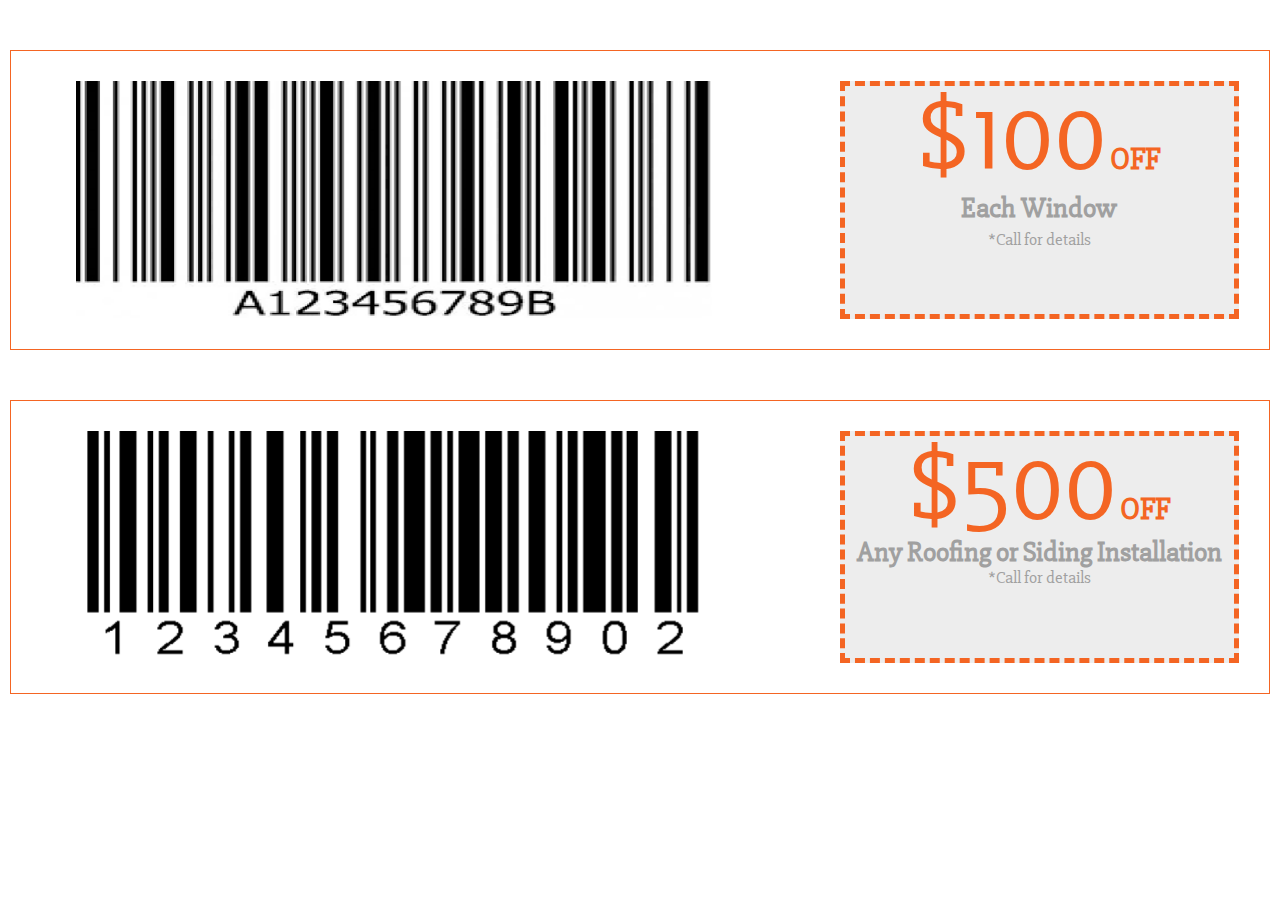
<file: coupon.print.html>
<!DOCTYPE html>
<html>
  <head>
    <script src="http://code.jquery.com/jquery-1.10.1.min.js"></script>
    <meta charset="utf-8">
    <meta name="viewport" content="width=device-width, initial-scale=1.0">
    <link rel="stylesheet" href="css/normalize.css">
    <link rel="stylesheet" href="bootstrap/bootstrap.css">
    <link rel="stylesheet" href="bootstrap/bootstrap-theme.css">
    <link rel="stylesheet" href="css/style.css">
    <link rel="stylesheet" href="css/animate.css">
    <link href="https://fonts.googleapis.com/css?family=Slabo+27px" rel="stylesheet">
    <link href="https://fonts.googleapis.com/css?family=Open+Sans" rel="stylesheet">
    <title>Exterior Home Remodelings</title>
  </head>
  <body style="padding: 0 10px;">

    <!-- Coupon 1 -->
                <div class="row-flex-coupon">
                  <div class="coupon-row-66">
                    <img src="images/barcode1.png" alt="$100 off coupon barcode">
                  </div>
                  <div class="coupon-row-33 text-center sc-content">
                    <p class="dollars-p"><span class="dollars theme-color">$100</span> <span class="off theme-color">off</span></p>
                    <p class="discount-items">Each Window</p>
                    <p class="call-text">*Call for details</p>
                  </div>
                </div>
    <!-- Coupon 2 -->
                <div class="row-flex-coupon">
                  <div class="coupon-row-66">
                    <img src="images/barcode2.png" alt="$500 off coupon barcode">
                  </div>
                  <div class="coupon-row-33 text-center sc-content">
                    <p class="dollars-p"><span class="dollars theme-color">$500</span> <span class="off theme-color">off</span></p>
                    <p class="discount-items" id="line-1em">Any Roofing or Siding Installation</p>
                    <p class="call-text">*Call for details</p>
                  </div>
                </div>

  </body>
</file>
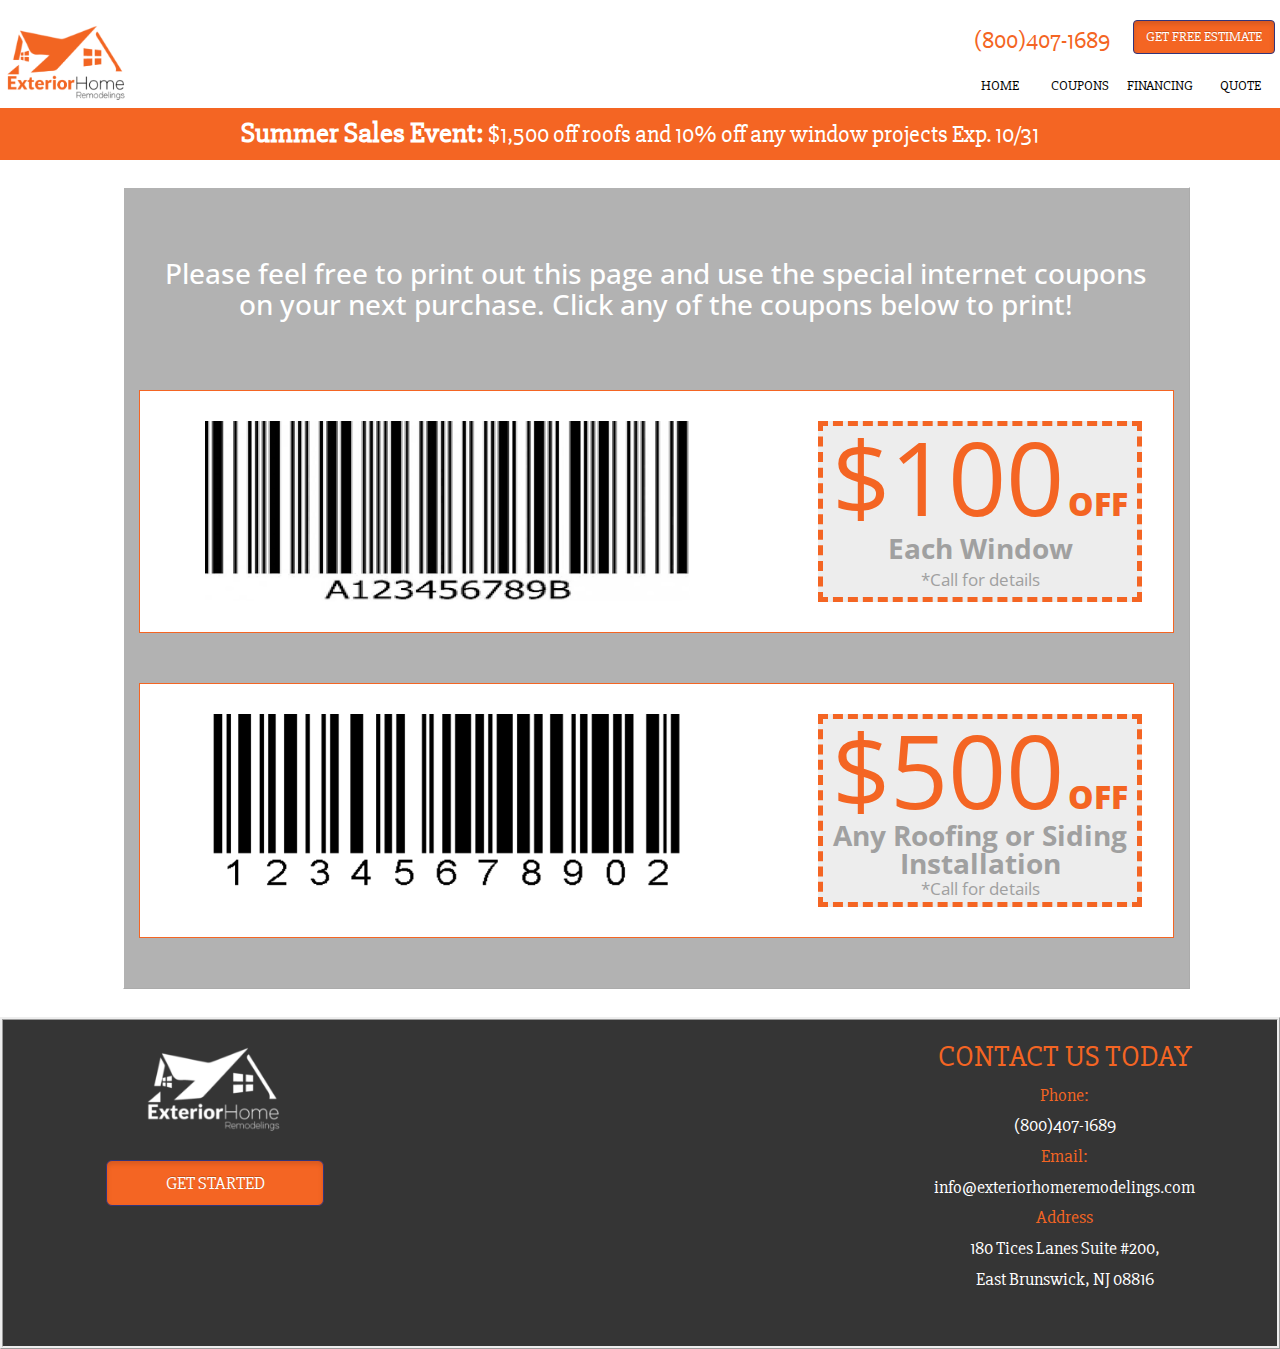
<file: coupons.html>
<!DOCTYPE html>
<html>
  <head>
    <script src="http://code.jquery.com/jquery-1.10.1.min.js"></script>
    <meta charset="utf-8">
    <meta name="viewport" content="width=device-width, initial-scale=1.0">
    <link rel="stylesheet" href="css/normalize.css">
    <link rel="stylesheet" href="bootstrap/bootstrap.css">
    <link rel="stylesheet" href="bootstrap/bootstrap-theme.css">
    <link rel="stylesheet" href="css/style.css">
    <link rel="stylesheet" href="css/animate.css">
    <link href="https://fonts.googleapis.com/css?family=Slabo+27px" rel="stylesheet">
    <link href="https://fonts.googleapis.com/css?family=Open+Sans" rel="stylesheet">
    <title>Exterior Home Remodelings</title>
  </head>
  <body>
    <!--Header-->
    <div class="container header mobile-head">
      <div class="row">
        <div class="col-xs-4 text-left sm-header" id="logo">
          <img src="images/logo.transparent.png" class="mobile-logo" alt="logo" id="logo-img">
        </div>
        <div class="col-xs-8 text-right sm-header mobile-nav sc-content">
        	<h3 class="theme-color mobile-phone">(800)407-1689</h3>
        	<a href="/finance.html" class="btn btn-primary btn-lg active hidden" id="btn-est-head" role="button">GET FREE ESTIMATE</a>
        	<div class="btn-group btn-right">
        		<button type="button" class="btn btn-default dropdown-toggle btn-style" data-toggle="dropdown" aria-haspopup="true" aria-expanded="false">Menu<span class="caret"></span></button>
        		<ul class="dropdown-menu">
        			<li><a href="/index.html">Home</a></li>
        			<li><a href="/coupons.html">Coupons</a></li>
        			<li><a href="/finance.html">Financing</a></li>
        			<li><a href="/finance.html">Quote</a></li>
        		</ul>
        	</div>
        </div>

      </div>
    </div>
<!-- Header Desktop -->
      <div class="container1 header desktop-head">
            <div class="logo text-left sm-header" id="logo">
              <img src="images/logo.transparent.png" alt="logo" id="logo-img">
            </div>
          <div class="container3">
            <div class="container4">
              <div class="phone-number text-right sc-content">
              	<h3 class="theme-color padding-number">(800)407-1689</h3>
              </div>
              <div class="estimate-btn text-right">
                <a href="#" class="btn btn-primary btn-md active" role="button">GET FREE ESTIMATE</a>
              </div>
            </div>
            <div class="container5">
              <div class="home nav-tab">
                <a href="index.html">HOME</a>
              </div>
              <div class="coupons nav-tab">
                <a href="coupons.html">COUPONS</a>
              </div>
              <div class="financing nav-tab-2">
                <a href="finance.html">FINANCING</a>
              </div>
              <div class="quote nav-tab-2">
                <a href="finance.html">QUOTE</a>
              </div>

            </div>
          </div>
      </div>
      <div class="container">
        <div class="row">
          <div class="col-xs-12 theme-background-color sc-content">
          	<h3 class="text-center white-text banner-margin"> <strong>Summer Sales Event:</strong> $1,500 off roofs and 10% off any window projects Exp. 10/31</h3>
          </div>
        </div>
      </div>

      <!-- Coupon Page Section -->
            <div class="container">
              <div class="row" id="coupons-background">
                <div class="col-md-10 col-sm-12 fadeIn" id="couponPage-row">
                  <div class="col-sm-12 coupon-heading sc-content">
                  	<h1 class="text-center white-text font-28">Please feel free to print out this page and use the special internet coupons on your next purchase. Click any of the coupons below to print! </h1>
                  </div>
      <!-- Coupon 1 -->
                 <a href="coupon.print.html" class="coupon-anchor">
                   <div class="row-flex-coupon sc-content">
                     <div class="coupon-row-66">
                       <img src="images/barcode1.png" alt="$100 off coupon barcode">
                     </div>
                     <div class="coupon-row-33 text-center">
                       <p class="dollars-p"><span class="dollars theme-color">$100</span> <span class="off theme-color">off</span></p>
                       <p class="discount-items">Each Window</p>
                       <p class="call-text">*Call for details</p>
                     </div>
                   </div>
                 </a>
       <!-- Coupon 2 -->
               <a href="coupon.print.html" class="coupon-anchor">
                   <div class="row-flex-coupon">
                     <div class="coupon-row-66">
                       <img src="images/barcode2.png" alt="$100 off coupon barcode">
                     </div>
                     <div class="coupon-row-33 text-center">
                       <p class="dollars-p"><span class="dollars theme-color">$500</span> <span class="off theme-color">off</span></p>
                       <p class="discount-items" id="line-1em">Any Roofing or Siding Installation</p>
                       <p class="call-text">*Call for details</p>
                     </div>
                   </div>
                 </div>
               </a>
                 <div class="col-sm-12">

                 </div>
               </div>
             </div>

      <!-- Contact Us Section -->
      <div class="container"  id="finance-contact-us">
        <div class="row equal">
          <div class="col-sm-4 text-center footer-logo">
            <img src="images/logo.white.transparent.png" alt="Logo" class="bottom-logo">
            <a href="finance.html" class="btn btn-primary btn-lg active center-block gs-button" role="button">GET STARTED</a>
          </div>
          <div class="col-sm-4 padding-map text-center sc-content">
          	<iframe src="https://www.google.com/maps/embed?pb=!1m18!1m12!1m3!1d3035.9206832289037!2d-74.42584718505051!3d40.454892461242366!2m3!1f0!2f0!3f0!3m2!1i1024!2i768!4f13.1!3m3!1m2!1s0x89c3c5e6aca40821%3A0x96663eb045ae2047!2s180+Tices+Ln+%23200%2C+East+Brunswick%2C+NJ+08816!5e0!3m2!1sen!2sus!4v1503711155164" width="400" height="300" frameborder="0" style="border:0" allowfullscreen=""></iframe>
          </div>
          <div class="col-sm-4 contact-info text-center sc-content">
          	<h2 class="theme-color">CONTACT US TODAY</h2>
          	<p class="theme-color ct-margin">Phone: </p>
          	<p class="white-text ct-margin">(800)407-1689</p>
          	<p class="theme-color ct-margin">Email:</p>
          	<p class="white-text ct-margin">info@exteriorhomeremodelings.com</p>
          	<p class="theme-color ct-margin">Address</p>
          	<p class="white-text ct-margin">180 Tices Lanes Suite #200,</p>
          	<p class="white-text ct-margin">East Brunswick, NJ 08816</p>
          </div>
        </div>
      </div>
  </body>
  <script src="https://maxcdn.bootstrapcdn.com/bootstrap/3.3.7/js/bootstrap.min.js"></script>
  </html>
</file>
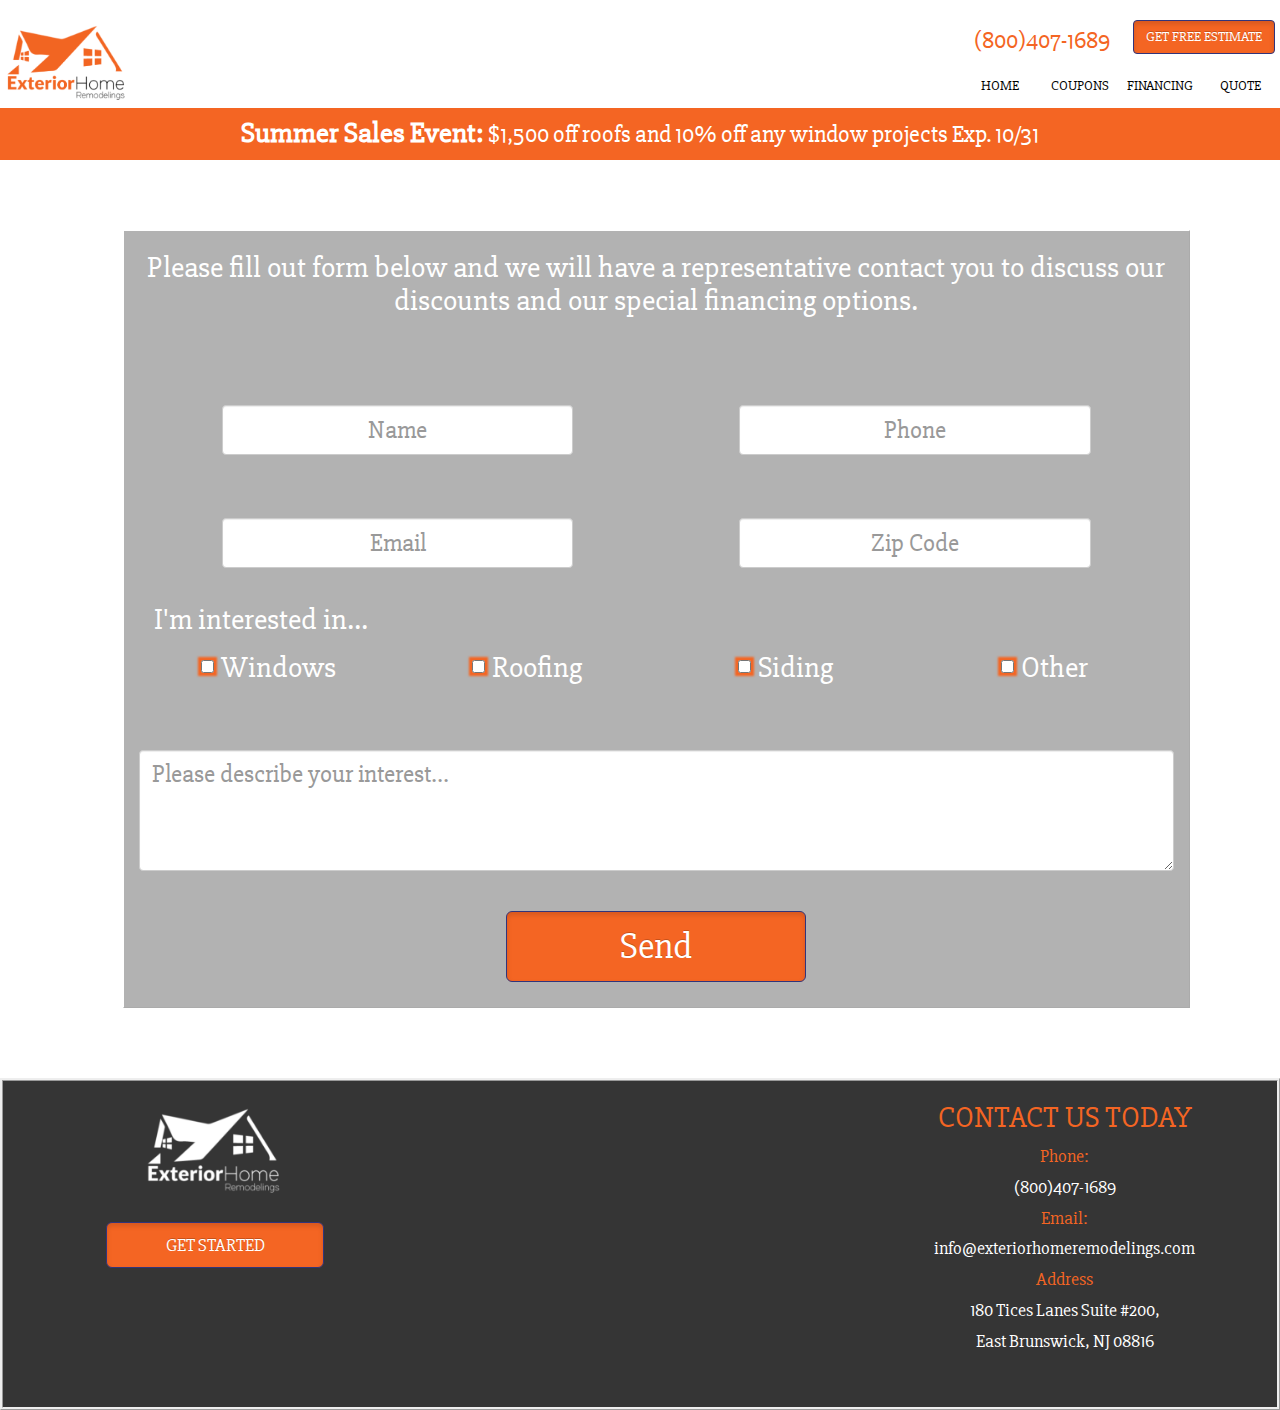
<file: finance.html>
<!DOCTYPE html>
<html>
  <head>
    <script src="http://code.jquery.com/jquery-1.10.1.min.js"></script>
    <meta charset="utf-8">
    <meta name="viewport" content="width=device-width, initial-scale=1.0">
    <link rel="stylesheet" href="css/normalize.css">
    <link rel="stylesheet" href="bootstrap/bootstrap.css">
    <link rel="stylesheet" href="bootstrap/bootstrap-theme.css">
    <link rel="stylesheet" href="css/style.css">
    <link rel="stylesheet" href="css/animate.css">
    <link href="https://fonts.googleapis.com/css?family=Slabo+27px" rel="stylesheet">
    <link href="https://fonts.googleapis.com/css?family=Open+Sans" rel="stylesheet">
    <title>Exterior Home Remodelings</title>
  </head>
  <body>
    <!--Header-->
    <div class="container header mobile-head">
      <div class="row">
        <div class="col-xs-4 text-left sm-header" id="logo">
          <img src="images/logo.transparent.png" class="mobile-logo" alt="logo" id="logo-img">
        </div>
        <div class="col-xs-8 text-right sm-header mobile-nav sc-content">
        	<h3 class="theme-color mobile-phone">(800)407-1689</h3>
        	<a href="/finance.html" class="btn btn-primary btn-lg active hidden" id="btn-est-head" role="button">GET FREE ESTIMATE</a>
        	<div class="btn-group btn-right">
        		<button type="button" class="btn btn-default dropdown-toggle btn-style" data-toggle="dropdown" aria-haspopup="true" aria-expanded="false">Menu<span class="caret"></span></button>
        		<ul class="dropdown-menu">
        			<li><a href="/index.html">Home</a></li>
        			<li><a href="/coupons.html">Coupons</a></li>
        			<li><a href="/finance.html">Financing</a></li>
        			<li><a href="/finance.html">Quote</a></li>
        		</ul>
        	</div>
        </div>

      </div>
    </div>
<!-- Header Desktop -->
      <div class="container1 header desktop-head">
            <div class="logo text-left sm-header" id="logo">
              <img src="images/logo.transparent.png" alt="logo" id="logo-img">
            </div>
          <div class="container3">
            <div class="container4">
              <div class="phone-number text-right sc-content">
              	<h3 class="theme-color padding-number">(800)407-1689</h3>
              </div>
              <div class="estimate-btn text-right">
                <a href="finance.html" class="btn btn-primary btn-md active" role="button">GET FREE ESTIMATE</a>
              </div>
            </div>
            <div class="container5">
              <div class="home nav-tab">
                <a href="index.html">HOME</a>
              </div>
              <div class="coupons nav-tab">
                <a href="coupons.html">COUPONS</a>
              </div>
              <div class="financing nav-tab-2">
                <a href="finance.html">FINANCING</a>
              </div>
              <div class="quote nav-tab-2">
                <a href="finance.html">QUOTE</a>
              </div>

            </div>
          </div>
      </div>
      <div class="container">
        <div class="row">
          <div class="col-xs-12 theme-background-color sc-content">
          	<h3 class="text-center white-text banner-margin"> <strong>Summer Sales Event:</strong> $1,500 off roofs and 10% off any window projects Exp. 10/31</h3>
          </div>
        </div>
      </div>

<!-- Finance Form Area -->
      <div class="container">
        <div class="row" id="financeForm-background">
          <div class="col-md-10 fadeIn sc-content" id="finance-form">
          	<h2 class="white-text text-center" id="form-head">Please fill out form below and we will have a representative contact you to discuss our discounts and our special financing options.</h2>
          	<div class="container">
          		<div class="row">
                <!-- Form start -->
          			<form role="form" method="post" name="myemailform" action="form-to-email-fin.php">
          				<div class="form-group col-xs-12 col-sm-6 col-md-6 col-lg-6 finance-pad">
          					<label for="inputName2" class="white-text invisible">Name</label>
          					<input type="text" class="form-control" id="inputName2" placeholder="Name" name="name2">
          				</div>
          				<div class="form-group col-xs-12 col-sm-6 col-md-6 col-lg-6 finance-pad">
          					<label for="inputPhoneNumber2" class="white-text invisible">Phone Number</label>
          					<input type="text" class="form-control" id="inputPhoneNumber2" placeholder="Phone" name="phone2">
          				</div>
          				<div class="clearfix"></div>
          				<div class="form-group col-xs-12 col-sm-6 col-md-6 col-lg-6 finance-pad">
          					<label for="inputEmail2" class="white-text invisible">Email Address</label>
          					<input type="email" class="form-control" id="inputEmail2" placeholder="Email" name="email2">
          				</div>
          				<div class="form-group col-xs-12 col-sm-6 col-md-6 col-lg-6 finance-pad">
          					<label for="inputZipCode2" class="white-text invisible">Zip Code</label>
          					<input type="text" class="form-control" id="inputZipCode2" placeholder="Zip Code" name="zip2">
          				</div>
          				<div class="clearfix"></div>
          				<!-- Checkbox Section -->
          				<div class="row">
          					<div class="col-lg-3">
          						<h2 class="white-text">I'm interested in...</h2>
          					</div>
          				</div>
          				<div class="row text-center" id="checkbox-font">
          					<div class="col-sm-3 col-xs-12">
          						<label class="checkbox-inline white-text finance-float">
          							<input type="checkbox" id="WindowsCheckbox" class="checkbox-margin" value="Windows" name="windowCheck">
          							Windows
          						</label>
          					</div>
          					<div class="col-sm-3 col-xs-12">
          						<label class="checkbox-inline white-text finance-float">
          							<input type="checkbox" id="RoofingCheckbox" class="checkbox-margin" value="Roofing" name="roofingCheck">
          							Roofing
          						</label>
          					</div>
          					<div class="col-sm-3 col-xs-12">
          						<label class="checkbox-inline white-text finance-float">
          							<input type="checkbox" id="SidingCheckbox" class="checkbox-margin" value="Siding" name="sidingCheck">
          							Siding
          						</label>
          					</div>
          					<div class="col-sm-3 col-xs-12">
          						<label class="checkbox-inline white-text finance-float">
          							<input type="checkbox" id="OtherCheckbox" class="checkbox-margin" value="Other" name="otherCheck">
          							Other
          						</label>
          					</div>
          				</div>
          				<!-- Text Area -->
          				<div class="container">
          					<textarea class="form-control" rows="3" id="text-area" placeholder="Please describe your interest..." name="message2"></textarea>
          				</div>
          				<!-- <div class="radio-inline">
          				<label for="selectProduct2" class="white-text">Product Interest</label>
          				<select class="form-control" id="selectProduct2" placeholder="Select Product">
          					<option>Select Product</option>
          					<option>Windows</option>
          					<option>Roofing</option>
          					<option>Siding</option>
          				</select>
          			</div>
          			-->
          			<div class="text-center">
          				<button type="submit" value="Send Form" class="btn btn-primary btn-lg active" id="finance-submit">Send</button>
          			</div>
          		</form>
          	</div>
          	</div>
          </div>
        </div>
      </div>
      <!-- Contact Us Section -->
      <div class="container"  id="finance-contact-us">
        <div class="row equal">
          <div class="col-sm-4 text-center footer-logo">
            <img src="images/logo.white.transparent.png" alt="Logo" class="bottom-logo">
            <a href="finance.html" class="btn btn-primary btn-lg active center-block gs-button" role="button">GET STARTED</a>
          </div>
          <div class="col-sm-4 padding-map text-center sc-content">
          	<iframe src="https://www.google.com/maps/embed?pb=!1m18!1m12!1m3!1d3035.9206832289037!2d-74.42584718505051!3d40.454892461242366!2m3!1f0!2f0!3f0!3m2!1i1024!2i768!4f13.1!3m3!1m2!1s0x89c3c5e6aca40821%3A0x96663eb045ae2047!2s180+Tices+Ln+%23200%2C+East+Brunswick%2C+NJ+08816!5e0!3m2!1sen!2sus!4v1503711155164" width="400" height="300" frameborder="0" style="border:0" allowfullscreen=""></iframe>
          </div>
          <div class="col-sm-4 contact-info text-center sc-content">
          	<h2 class="theme-color">CONTACT US TODAY</h2>
          	<p class="theme-color ct-margin">Phone: </p>
          	<p class="white-text ct-margin">(800)407-1689</p>
          	<p class="theme-color ct-margin">Email:</p>
          	<p class="white-text ct-margin">info@exteriorhomeremodelings.com</p>
          	<p class="theme-color ct-margin">Address</p>
          	<p class="white-text ct-margin">180 Tices Lanes Suite #200,</p>
          	<p class="white-text ct-margin">East Brunswick, NJ 08816</p>
          </div>
        </div>
      </div>
  </body>
  <script src="https://maxcdn.bootstrapcdn.com/bootstrap/3.3.7/js/bootstrap.min.js"></script>
  </html>
</file>
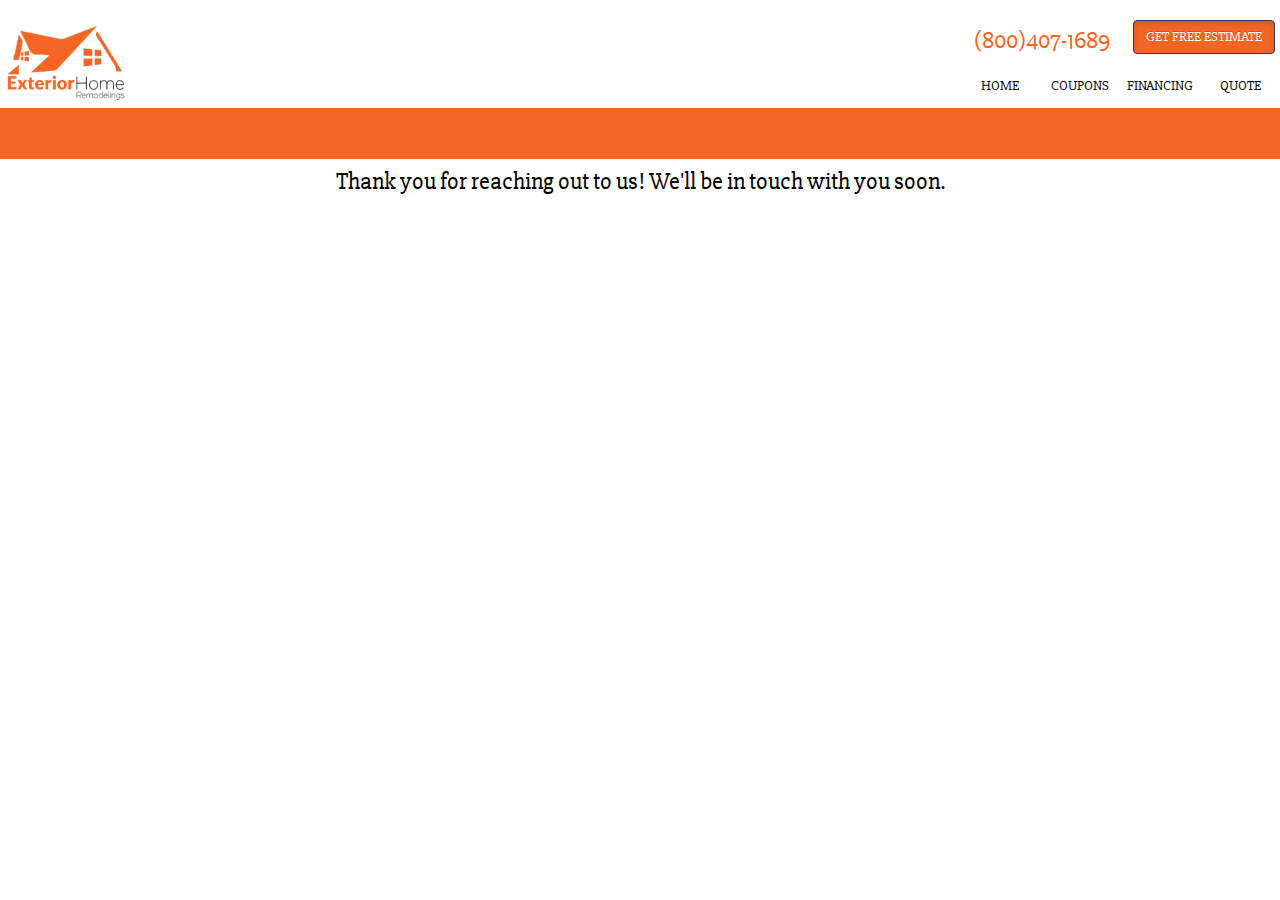
<file: thank-you.html>
<!DOCTYPE html>
<html>
  <head>
    <script src="http://code.jquery.com/jquery-1.10.1.min.js"></script>
    <meta charset="utf-8">
    <meta name="viewport" content="width=device-width, initial-scale=1.0">
    <link rel="stylesheet" href="css/normalize.css">
    <link rel="stylesheet" href="bootstrap/bootstrap.css">
    <link rel="stylesheet" href="bootstrap/bootstrap-theme.css">
    <link rel="stylesheet" href="css/style.css">
    <link rel="stylesheet" href="css/animate.css">
    <link href="https://fonts.googleapis.com/css?family=Slabo+27px" rel="stylesheet">
    <link href="https://fonts.googleapis.com/css?family=Open+Sans" rel="stylesheet">
    <title>Exterior Home Remodelings - Thank You</title>
  </head>

  <body>

    <!--Header-->
    <div class="container header mobile-head">
      <div class="row">
        <div class="col-xs-4 text-left sm-header" id="logo">
          <img src="images/logo.transparent.png" class="mobile-logo" alt="logo" id="logo-img">
        </div>
        <div class="col-xs-8 text-right sm-header mobile-nav sc-content">
        	<h3 class="theme-color mobile-phone">(800)407-1689</h3>
        	<a href="/finance.html" class="btn btn-primary btn-lg active hidden" id="btn-est-head" role="button">GET FREE ESTIMATE</a>
        	<div class="btn-group btn-right">
        		<button type="button" class="btn btn-default dropdown-toggle btn-style" data-toggle="dropdown" aria-haspopup="true" aria-expanded="false">Menu<span class="caret"></span></button>
        		<ul class="dropdown-menu">
        			<li><a href="/index.html">Home</a></li>
        			<li><a href="/coupons.html">Coupons</a></li>
        			<li><a href="/finance.html">Financing</a></li>
        			<li><a href="/finance.html">Quote</a></li>
        		</ul>
        	</div>
        </div>

      </div>
    </div>


<!-- Header Desktop -->
      <div class="container1 header desktop-head">
            <div class="logo text-left sm-header" id="logo">
              <img src="images/logo.transparent.png" alt="logo" id="logo-img">
            </div>
          <div class="container3">
            <div class="container4">
              <div class="phone-number text-right sc-content">
              	<h3 class="theme-color padding-number">(800)407-1689</h3>
              </div>
              <div class="estimate-btn text-right">
                <a href="finance.html" class="btn btn-primary btn-md active" role="button">GET FREE ESTIMATE</a>
              </div>
            </div>
            <nav class="container5">
              <div class="home nav-tab">
                <a href="index.html">HOME</a>
              </div>
              <div class="coupons nav-tab">
                <a href="coupons.html">COUPONS</a>
              </div>
              <div class="financing nav-tab-2">
                <a href="finance.html">FINANCING</a>
              </div>
              <div class="quote nav-tab-2">
                <a href="finance.html">QUOTE</a>
              </div>

            </nav>
          </div>
      </div>
			<div class="container">
				<div class="row">
					<div class="col-xs-12 theme-background-color sc-content" id="thanks-head">
					</div>
				</div>
			</div>
			<div class="container">
				<h3 class="text-center banner-margin"> Thank you for reaching out to us! We'll be in touch with you soon.</h3>
			</div>
		</body>

<!-- <!DOCTYPE HTML PUBLIC "-//W3C//DTD HTML 4.01 Transitional//EN" "http://www.w3.org/TR/html4/loose.dtd">
<html>
<head>
	<title>Thank you!</title>
<meta name="generator" content="TSW WebCoder">
</head>

<body>
Thanks for the submission! We will be in touch very soon.


</body>
</html> -->
</file>
<file: css/style.css>
/*div {
  theme colors:
  Orange: #F46523
  Black: #121212
  Grey: #353535
}*/
.btn-primary:hover, .btn-primary:focus, .btn-primary:active, .btn-primary.active, .open .dropdown-toggle.btn-primary {

  background-color: #F46523;
  border-color: #31347B;
 }

.btn
{
  background-color: #F46523;
  border-color: #31347B;
  color: white;
}

body {
  padding-top: 20px;
  font-family: 'Slabo 27px', serif;
}

html, body {
  width: 100%;
}
img {
  width: 100%;
}
black-text {
  color: black;
}

.col-xs-5ths,
.col-sm-5ths,
.col-md-5ths,
.col-lg-5ths {
    position: relative;
    min-height: 1px;
    padding-right: 15px;
    padding-left: 15px;
}

.col-xs-5ths {
    width: 20%;
    float: left;
}

@media (min-width: 768px) {
    .col-sm-5ths {
        width: 20%;
        float: left;
    }
}

@media (min-width: 992px) {
    .col-md-5ths {
        width: 20%;
        float: left;
    }
}

@media (min-width: 1200px) {
    .col-lg-5ths {
        width: 20%;

    }
}
@media (max-width: 510px) {
    /* For mobile phones: */
    .sm-header {
        width: 100%;
        text-align: center;
    }
    #get-est {
      width: 100%;
      text-align: center;
    }
    #banner{
      font-size: large;
    }
}

@media (max-width: 510px) {
    /* For mobile phones: */
    .nav-tab {
        width: 33%;
        padding: 5px 15px;
    }
    .nav-tab-2 {
      width: 50%;
      text-align: center;
      padding: 5px 15px;
    }
}




.theme-color {
  color: #F46523;
}

.theme-background-color {
  background-color: #F46523;
}



/*
*
*
*
Header
*
*
*
*/

.mobile-logo{
  width: 70%;
}

.mobile-phone{
  margin: 11px 0 0 0;
  float:left;
}

.mobile-nav {
  margin: 0 0 10px 0;

}
.quote-padding{
  padding-right: 30px;
}

#btn-est-head{
  margin-bottom: -5px;
  min-width: 300px;
  font-size: 25px;
}
.padding-number{
  padding-right: 15px;
  margin-top: 8px;
}
.container1 {
  display: flex;
  /* flex-wrap: wrap; */
  width: 100%;
  justify-content: space-between;
}


.logo{
  width: 26%;
}

.container3 {
  width: 70%;
  display: flex;
  flex-wrap: wrap;
  text-align: right;
  /* justify-content: right; */
  /* position: fixed; */
  /* margin-right: 20px; */
}

.container4{
  width:100%;
  display: flex;
  flex-wrap: wrap;
  justify-content:flex-end;
  padding-right: 5px;
}
.phone-number {
  width: 50%;
}
.estimate-btn {
  width: 150px;
}
.container5{
  width: 100%;
  display: flex;
  /* flex-wrap: wrap; */
  justify-content: flex-end;
  text-align: center;
}
.margin{
  width: 35%;
}
.home{
  width: 80px;
}
.services{
  width: 80px;
}
.coupons{
  width: 80px;
}
.financing{
  width: 80px;
}
.quote{
  width: 80px;
}

@media (min-width: 501px){
  #logo-img {
    width: 133px;
  }
}
#get-est {
  float: right;
  padding: 5px;

}

.white-text {
  color: white;
}

@media (max-width:500px) {
  .desktop-head{
    display: none !important;
  }
  .mobile-head{
    display: block !important;
  }
}

@media (min-width:501px) {
  .desktop-head{
    display: flex !important;
  }
  .mobile-head{
    display:none !important;
  }
}


.btn-style {
  background-color: whitesmoke;
  color: #f26522;
  font-size: 24px;
}

.btn-right {
  float: right;
}

#nav-padding {
  padding-top: 15px;
  padding-bottom: 10px;
  font-size: large;
}
@media (min-width: 768px) {
  .float-right {
    width: 100%;
    float: right;
  }
  #nav-padding{
    width: 50%;
  }

}

strong {
  font-size: larger;
  font-weight: 900;
}

/* Desktop Form Area*/

.banner-margin{
  margin-top: 10px;
  /* padding: 0 10px; */
}
#float-form {
  float: right;
  background-color: rgba(0, 0, 0, 0.5);
  margin: 35px;
  visibility: hidden;
  border-color: white;
  border-style: outset;
  border-width: thin;
}

#center-form{
  background-color: rgba(0, 0, 0, 0.3);
  margin: auto;
  visibility: hidden;
}
#form-background {
  background-image: url("https://i.imgur.com/dhbMHCQ.jpg");
  background-position:center;
  overflow: hidden;
  background-attachment: fixed;
  background-size: cover;
}

#desktop-submit {
  margin: 10px;
  width: 60%;
  font-size: 25px;
}

.form-row{
  display: flex;
  flex-wrap: wrap;
  justify-content: center;
}
.col-form-50{
  width: 50% !important;
}
#checkbox-font{
  font-size: 30px !important;
}
.checkbox-margin{
  margin-top:13px !important;
  -webkit-box-shadow: 0px 0px 27px 7px rgba(244,101,35,1);
  -moz-box-shadow: 0px 0px 27px 7px rgba(244,101,35,1);
  box-shadow: 0px 0px 2px 3px rgba(244,101,35,1);
  background-color: rgb(244,101,35);
}
#finance-form{
  background-color: rgba(0, 0, 0, 0.3);
  /*margin: auto;*/
  visibility: hidden;
  margin: 70px 9.6%;
  border-color: white;
  border-style: outset;
  border-width: thin;
}
#financeForm-background {
  background-image: url("https://i.imgur.com/dhbMHCQ.jpg");
  overflow: hidden;
  font-size: 30px;
  background-size: cover;
}
#inputName2{
  font-size: 25px;
  text-align: center;
  height: 50px;
}
#inputPhoneNumber2{
  font-size: 25px;
  text-align: center;
  height: 50px;
}
#inputEmail2{
  font-size: 25px;
  text-align: center;
  height: 50px;
}
#inputZipCode2{
  font-size: 25px;
  text-align: center;
  height: 50px;
}
#text-area{
  font-size: 25px;
  margin-top: 60px;
  margin-bottom: 30px;
}
@media (min-width: 769px) {
  .finance-pad{
    padding-left: 8%;
    padding-right: 8%;
  }
}
#form-head{
  margin-bottom:40px;
}
#finance-submit {
  margin: 10px;
  margin-bottom: 25px;
  width: 300px;
  font-size: 37px;
}
@media (max-width:768px) {
  .finance-float{
    float: left;
  }
}
@media (max-width: 906px) {
  #finance-form{
    margin: 70px 0;
  }
}


/* Border Text*/


.banner {
  padding-top: 40px;
  padding-bottom: 30px;
  margin-top: 0;
  margin-bottom: 10px;
}

/* First content section */


.first-content {
  font-size: 28px;
}

.first-sidebar {
  background-image:url("http://sj.uploads.im/t/v3Deq.jpg");
  background-position: center;
  overflow: hidden;
  background-size: cover;
  justify-content: center;
}

.sidebar-img {
  width: 80%;
  margin-left: auto;
  margin-right: auto;
  padding-bottom: 15px;
}

#bl-margin {
  margin: 20px 25%;
}

.flex-row.row {
   display: flex;
   flex-wrap: wrap;
 }
.flex-row.row > [class*='col-'] {
  display: flex;
  flex-direction: column;
  }
.flex-row.row:after,
.flex-row.row:before {
  display: flex;
  }

@media (max-width : 992px) {
#limited-time{
  text-align: center;
}

#learn-btn {
  text-align: center;
}
}
@media (min-width: 768px) {
  .flex-row2.row{
    display: flex;
    flex-wrap: wrap;
  }
}
@media (min-width : 993px) {
  .flex-row2.row {
     display: flex;
     flex-wrap: wrap;
   }
  .flex-row2.row > [class*='col-'] {
    display: flex;
    flex-direction: column;
    }
  .flex-row2.row:after,
  .flex-row2.row:before {
    display: flex;
    }
  #limited-time-text{
      /* margin-top: 16%; */
  }
}

@media (min-width: 1300px) {
#btn-est {
  margin-top: 5px;
  margin-bottom: 5px;
  font-size: 25px;
  width: 60%;
  margin-left: auto;
  margin-right: auto;
}
}

@media (min-width: 1100px) and (max-width: 1299px){
  #btn-est{
    width: 70%;
    margin: auto;
    font-size: 25px;
  }
}
@media (max-width: 1099px) {
  #btn-est{
    min-width: 210px;
    width: 80%;
    margin: auto;
    font-size: 25px;
  }
}

@media (max-width: 767px) {
  #btn-est{
    margin-top: 20px;
    margin-bottom: 30px;
    min-width: 300px;
    font-size: 25px;
  }
}

@media (max-width:510px) {
  .first-content{
    text-align:center;
  }
}

/* Why Us Section*/

.why-img {
  width: 80%;
  margin-right: auto;
  margin-left: auto;
}

.why-title{
  font-size: 50px;
  margin-top: 50px;
  margin-bottom: 30px;
}


#why-margin {
  margin-top: 60px;
  margin-bottom: 60px;
}
.why-section p{
  font-size: 20px;
}
.why-section{
  justify-content: center;
  visibility: hidden;
}

/* Coupon Section */

.coupon-container {
  margin-top: 60px;
}
.coupon-sect {
  background-image: url("https://i.imgur.com/MHq7fp4.jpg");
  background-position: center;
  background-size: cover;
  overflow: hidden;
  background-attachment: fixed;
}
#limited-time-text {
  text-align: center;
  border-style: solid;
  border-color: #F46523;
  padding: 20px 20%;
  visibility: hidden;
  /* margin-right: 10%; */
  /* margin-left: 10%; */
}
.limited-flex{
  display: flex;
  justify-content: center;
  align-items: center;
}
#coupon {
 padding:8%;
 visibility: hidden;
}

#learn-btn {
  padding-bottom: 2%;
}
#learn-btn2{
  width: 70%;
}

/* Our Work Section */

.border-line{
  border-bottom-style: solid;
  border-bottom-color: #F46523;
  border-bottom-width: thick;
}

#work-container {
  margin-top: 60px;
  margin-bottom: 60px;
}

.work-heading{
  font-size: 40px;
  text-transform: uppercase
}

.margin-20{
  margin-bottom: 20px;
  visibility: hidden;
}

@media (max-width:650px) {
  .col-25{
    width: 25%;
  }
  .col-50{
    width: 50%;
  }
}
/* Coupon Page Section*/

#coupons-background{
  background-image: url("https://i.imgur.com/dhbMHCQ.jpg");
  overflow: hidden;
  font-family: 'Open Sans', sans-serif;
  background-size: cover;
}
#couponPage-row{
  background-color: rgba(0, 0, 0, 0.3);
  border-color: white;
  border-style: outset;
  border-width: thin;
  margin: 27px 9.6%;
}

.coupon-row-66{
  width: 66.66%;
  padding: 0 10vw 0 35px;
}
.coupon-row-33{
  width: 33.33%;
  /*padding: 30px;*/
  border-style: dashed;
  border-color: #F46523;
  border-width: 5px;
  background-color: rgba(214, 214, 214, 0.43)
}

.row-flex-coupon {
  width: 100%;
  display: flex;
  flex-wrap: wrap;
  background-color: white;
  padding: 30px;
  border-color: #F46523;
  border-width: thin;
  border-style: solid;
  margin: 50px 0;
}
.coupon-anchor:hover,
.coupon-anchor:focus{
  color: transparent !important;
}

.dollars {
    font-size: 8vw;
    line-height: 1em;
}

.off {
    font-size: 2.5vw;
    text-transform: uppercase;
    font-weight: 900;
}

.discount-items {
    margin: 0;
    color: #a0a0a0;
    font-weight: bold;
    font-size: 28px;
    text-align: center;
    /*line-height: 1em;*/
}

#line-1em{
  line-height: 1em;
}

.call-text{
  text-align: center;
  color: #a0a0a0;
  font-size: 17px;
  margin: 0;
}

.dollars-p {
  margin: 0;
}

.font-28 {
  font-size: 28px;
}

.coupon-heading{
  margin: 50px 0 60px 0;
}

@media (max-width: 991px) {
  #couponPage-row {
    margin: 27px 0;
  }
}

@media (max-width: 658px) {
  .coupon-row-66 {
    width: 100%;
    padding: 2vw;
    order: 3;
  }
  .coupon-row-33 {
    width: 100%;
    order: 2;
    margin: 0 32px;
  }
}

/*Footer*/

#finance-contact-us{
  background-color: #353535;
  border-style: ridge;
}
#contact-us {
  background-color: #353535;
  border-style: ridge;
  margin-top: 60px;
}

.bottom-logo {
  width:40%;
  margin: 20px;
}
/*.equal{
  display: flex;
  flex-wrap: wrap;
}*/

.padding-map{
  padding:10px;
}

@media (max-width: 1092px) {
  .padding-map{
    display: none;
  }
  .footer-logo{
    width:50%;
  }
  .contact-info{
    width:50%;
  }
}

@media (max-width:570px) {
  .footer-logo{
    width: 100%;
  }
  .contact-info{
    width: 100%;
  }
}




.gs-button {
  display: inherit;
  width: 218px;
}

.ct-margin {
  margin-bottom: 5px;
  font-size: large;
}

@media (max-width: 767px){
  .contact-info {
    text-align: center;
  }
}

#thanks-head {
  height: 51px;
}
</file>
